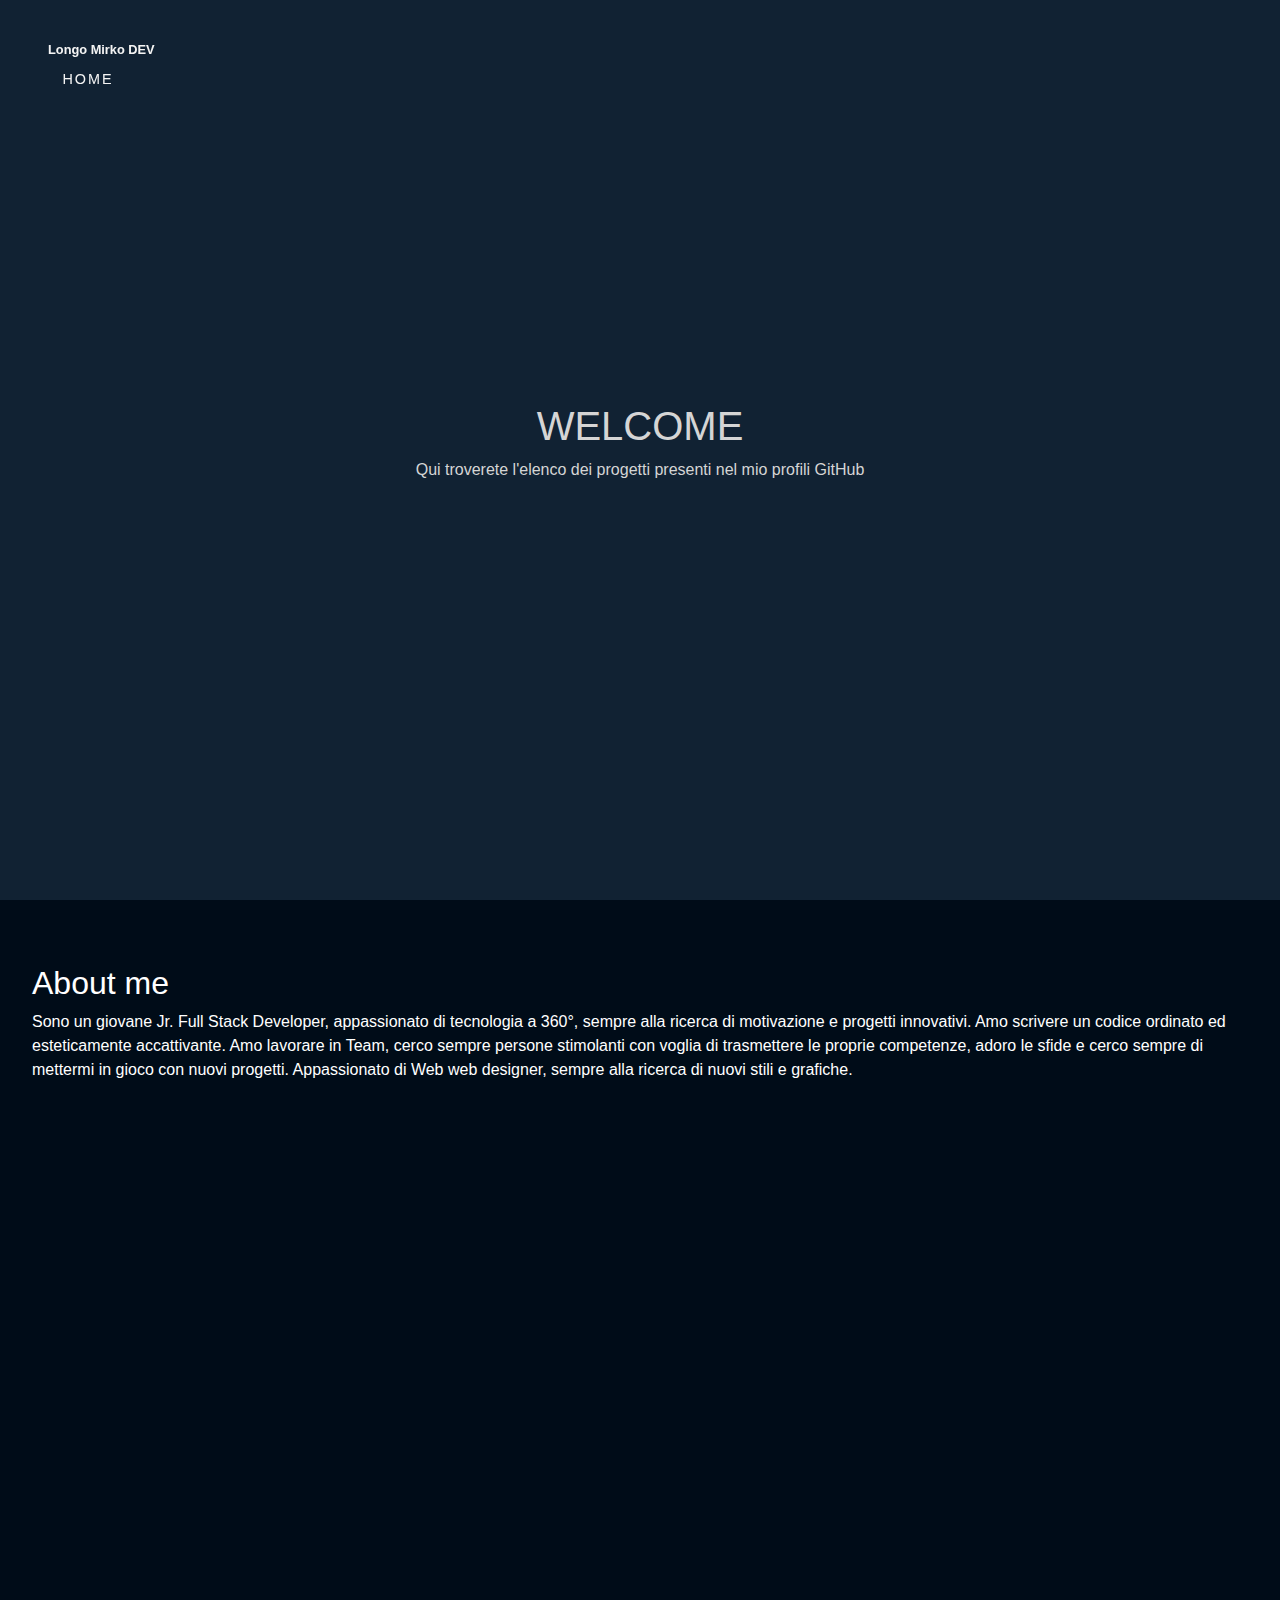
<file: index.html>
<!DOCTYPE html>
<html lang="en">
  <head>
    <meta charset="UTF-8" />
    <meta name="viewport" content="width=device-width, initial-scale=1.0" />
    <meta http-equiv="X-UA-Compatible" content="ie=edge" />
    <title>Document</title>
    <link href="https://fonts.googleapis.com/css?family=Poppins:300,900&display=swap" rel="stylesheet"/>
    <link rel="stylesheet" href="css/main.css" />
    <link rel="stylesheet" href="https://use.fontawesome.com/releases/v5.14.0/css/all.css" integrity="sha384-HzLeBuhoNPvSl5KYnjx0BT+WB0QEEqLprO+NBkkk5gbc67FTaL7XIGa2w1L0Xbgc" crossorigin="anonymous">
    <link rel="stylesheet" href="https://maxcdn.bootstrapcdn.com/bootstrap/4.0.0/css/bootstrap.min.css" integrity="sha384-Gn5384xqQ1aoWXA+058RXPxPg6fy4IWvTNh0E263XmFcJlSAwiGgFAW/dAiS6JXm" crossorigin="anonymous">
  </head>

  <body>
    <header>

            <a href="https://github.com/Mirko2552150" class="site-logo" aria-label="homepage"><i style="color: #704c36; font-size: 20px;" class="fab fa-github"></i> Longo Mirko DEV</a>
            <nav class="main-nav">
              <ul class="nav__list">
                <li class="nav__list-item"><a href="#" class="nav__link">Home</a></li>
                <li class="nav__list-item">
                  <!-- <a href="about.html" class="nav__link">About</a> -->
                </li>
            </nav>
            <nav class="account">
              <ul class="nav__list">
                <li></li>
              </ul>
            </nav>

    </header>

    <main>
      <section class="home-intro">
              <h1>WELCOME</h1>
              <p>Qui troverete l'elenco dei progetti presenti nel mio profili GitHub</p>
            </section>

      <div class="home-about">
              <h2>About me</h2>
              <p>Sono un giovane Jr. Full Stack Developer, appassionato di tecnologia a 360°, sempre alla ricerca di motivazione e progetti innovativi.
                 Amo scrivere un codice ordinato ed esteticamente accattivante.
                 Amo lavorare in Team, cerco sempre persone stimolanti con voglia di trasmettere le proprie competenze, adoro le sfide e cerco sempre di mettermi in gioco con nuovi progetti.
                 Appassionato di Web web designer, sempre alla ricerca di nuovi stili e grafiche.</p>
              <div class="columns">
                <div class="col fade-in">
                  <h3>Bio</h3>
                  <p>
                    Dopo alcuni anni passati nelle vendite, trasformo la mia passione e i miei studi in lavoro.
                  </p>
                </div>
                <div class="col fade-in">
                  <h3>Contact</h3>
                  <p>
                    +39 331 4458487
                    mirko.longo.1987@gmail.com <br>
                    <a href="https://www.linkedin.com/in/mirko-longo-3925aa9b/"> Profilo-Linkedin</a> <br>
                    <a href="https://mirko2552150.github.io/">Portfolio-GitHub</a>
                  </p>
                </div>
                <div class="col fade-in">
                  <h3>Work</h3>
                  <p>
                    Attualmente seguo la produzione di WebApp per piccole realta, contestualmente valuto offerte lavorative.
                  </p>
                </div>
              </div>
            </div>

      <div class="home-more-stuff">
              <!-- img e description primo  -->
              <a target="_blank" href="https://github.com/Mirko2552150/js-jq-ajax-api-musica">
                <div class="more-stuff-grid">
                  <img src="img/1.jpg" alt="" class="slide-in from-left"/>
                  <p class="slide-in from-right">
                    <strong>API Music</strong> <br>
                    tecnologie utilizzate: <br>
                    .Javascript <br>
                    .JQuery <br>
                    .HTML 5 <br>
                    .CSS <br>
                    .Rest API <br>
                    .BOOTSTRAP <br>
                  </p>
                </div>
              </a>
              <!-- img e description secondo  -->
              <a target="_blank" href="https://github.com/Mirko2552150/BoolBnB">
                <div class="more-stuff-grid">
                  <img src="img/2.jpg" alt="" class="slide-in from-left"/>
                  <p class="slide-in from-right">
                    <strong>Riproduzione sito B&B</strong> <br>
                    tecnologie utilizzate: <br>
                    .PHP <br>
                    .Laravel
                    .Javascript <br>
                    .JQuery <br>
                    .HTML 5 <br>
                    .CSS <br>
                    .Rest API <br>
                    .BOOTSTRAP <br>
                    .Moment.JS <br>
                    .Blade <br>
                    .Carbon <br>
                    .MySql <br>
                    .Chart.Js <br>
                    .Algolia <br>
                    .Breintree
                  </p>
                </div>
              </a>
              <!-- img e description terzo  -->
              <a target="_blank" href="https://github.com/Mirko2552150/ajax-ex-boolflix">
                <div class="more-stuff-grid">
                  <img src="img/3.jpg" alt="" class="slide-in from-left"/>
                  <p class="slide-in from-right">
                    <strong>Riproduzione Netflix</strong> <br>
                    tecnologie utilizzate: <br>
                    .Javascript <br>
                    .JQuery <br>
                    .HTML 5 <br>
                    .CSS <br>
                    .Rest API <br>
                    .BOOTSTRAP <br>
                  </p>
                </div>
              </a>
              <!-- img e description terzo  -->
              <a target="_blank" href="#">
                <div class="more-stuff-grid">
                  <img src="img/4.jpg" alt="" class="slide-in from-left"/>
                  <p class="slide-in from-right">
                    <strong>WebApp WhatsApp</strong> <br>
                    tecnologie utilizzate: <br>
                    .Javascript <br>
                    .HTML 5 <br>
                    .CSS <br>
                    .Rest API <br>
                    .BOOTSTRAP <br>
                  </p>
                </div>
              </a>
              <!-- img e description terzo  -->
              <a href="#">
                <div class="more-stuff-grid">
                  <img src="img/5.jpg" alt="" class="slide-in from-left"/>
                  <p class="slide-in from-right">
                    <strong>Calendar</strong> <br>
                    tecnologie utilizzate: <br>
                    .Javascript <br>
                    .HTML 5 <br>
                    .CSS <br>
                    .Rest API <br>
                    .BOOTSTRAP <br>
                  </p>
                </div>
              </a>
              <!-- img e description terzo  -->
              <a target="_blank" href="https://github.com/Mirko2552150/rest-chartbool">
                <div class="more-stuff-grid">
                  <img src="img/6.jpg" alt="" class="slide-in from-left"/>
                  <p class="slide-in from-right">
                    <strong>Rest-Chart</strong> <br>
                    tecnologie utilizzate: <br>
                    .Javascript <br>
                    .Jquery <br>
                    .HTML 5 <br>
                    .CSS <br>
                    .Rest API <br>
                    .BOOTSTRAP <br>
                    .Chart.Js
                  </p>
                </div>
              </a>
              <!-- img e description terzo  -->
              <a target="_blank" href="https://github.com/Mirko2552150/vue-eshop">
                <div class="more-stuff-grid">
                  <img src="img/7.jpg" alt="" class="slide-in from-left"/>
                  <p class="slide-in from-right">
                    <strong>Eshop Laravel</strong> <br>
                    tecnologie utilizzate: <br>
                    .PHP <br>
                    .Laravel <br>
                    .Javascript <br>
                    .Vue<br>
                    .HTML 5 <br>
                    .CSS <br>
                    .Rest API <br>
                    .BOOTSTRAP <br>
                    .MySql
                  </p>
                </div>
              </a>
              <!-- img e description terzo  -->
              <a target="_blank" href="https://github.com/Mirko2552150/html-css-fluentify">
                <div class="more-stuff-grid">
                  <img src="img/8.jpg" alt="" class="slide-in from-left"/>
                  <p class="slide-in from-right">
                    <strong>Riproduzione Front-End Fluentlify</strong> <br>
                    tecnologie utilizzate: <br>
                    .HTML 5 <br>
                    .CSS <br>
                    .BOOTSTRAP <br>
                  </p>
                </div>
              </a>
              <!-- img e description terzo  -->
              <a target="_blank" href="https://github.com/Mirko2552150/html-css-hubspot">
                <div class="more-stuff-grid">
                  <img src="img/9.jpg" alt="" class="slide-in from-left"/>
                  <p class="slide-in from-right">
                    <strong>Riproduzione Front-End Hubspot</strong> <br>
                    tecnologie utilizzate: <br>
                    .HTML 5 <br>
                    .CSS <br>
                    .BOOTSTRAP <br>
                  </p>
                </div>
              </a>
              <!-- img e description terzo  -->
              <a target="_blank" href="https://github.com/Mirko2552150/php-ajax-dischi">
                <div class="more-stuff-grid">
                  <img src="img/10.jpg" alt="" class="slide-in from-left"/>
                  <p class="slide-in from-right">
                    <strong>PHP Dischi</strong> <br>
                    tecnologie utilizzate: <br>
                    .PHP <br>
                    .Laravel
                    .Javascript <br>
                    .JQuery <br>
                    .HTML 5 <br>
                    .CSS <br>
                    .Rest API <br>
                    .BOOTSTRAP <br>
                    .Handlebars
                  </p>
                </div>
              </a>
              <!-- img e description terzo  -->
              <a target="_blank" href="https://github.com/Mirko2552150/vue-laravel-">
                <div class="more-stuff-grid">
                  <img src="img/11.jpg" alt="" class="slide-in from-left"/>
                  <p class="slide-in from-right">
                    <strong>Vue Laravel</strong> <br>
                    tecnologie utilizzate: <br>
                    .PHP <br>
                    .Laravel <br>
                    .Javascript <br>
                    .Vue <br>
                    .HTML 5 <br>
                    .CSS <br>
                    .BOOTSTRAP <br>
                  </p>
                </div>
              </a>
              <!-- img e description terzo  -->
              <a target="_blank" href="https://github.com/Mirko2552150/vue-news-meteo">
                <div class="more-stuff-grid">
                  <img src="img/12.jpg" alt="" class="slide-in from-left"/>
                  <p class="slide-in from-right">
                    <strong>Vue News</strong> <br>
                    tecnologie utilizzate: <br>
                    .PHP <br>
                    .Laravel <br>
                    .Javascript <br>
                    .Vue <br>
                    .Vuetify <br>
                    .HTML 5 <br>
                    .CSS <br>
                    .Rest API <br>
                    .BOOTSTRAP <br>
                  </p>
                </div>
              </a>
              <!-- img e description terzo  -->
              <a href="#">
                <div class="more-stuff-grid">
                  <img src="img/13.jpg" alt="" class="slide-in from-left"/>
                  <p class="slide-in from-right">
                    <strong>Lista Spesa Vue</strong> <br>
                    tecnologie utilizzate: <br>
                    .Javascript <br>
                    .Vue <br>
                    .HTML 5 <br>
                    .CSS <br>
                    .BOOTSTRAP <br>
                  </p>
                </div>
              </a>
              <!-- img e description terzo  -->
              <a href="#">
                <div class="more-stuff-grid">
                  <img src="img/14.jpg" alt="" class="slide-in from-left"/>
                  <p class="slide-in from-right">
                    <strong>Wildpaper</strong> <br>
                    tecnologie utilizzate: <br>
                    .Javascript <br>
                    .Jquery <br>
                    .HTML 5 <br>
                    .CSS <br>
                    .BOOTSTRAP <br>
                  </p>
                </div>
              </a>
            </div>

    </main>
    <script src="js/observers.js"></script>
  </body>
</html>
</file>
<file: css/main.css>
body {

  font-family: "Poppins", sans-serif;
  overflow-x: hidden;
  background-color: #000c18;
  position: relative;


}

main {
  background-color: #000c18;
  width: 100vw!important;
  overflow-x: hidden!important;
}

* {
  margin: 0;
  padding: 0;
  box-sizing: border-box;
}

.site-logo {
  font-weight: 900;
  font-size: 0.8rem;
  color: var(--text);
  text-decoration: none;
}

header {
  --text: #f4f4f4;
  --text-inverse: #333;
  --background: transparent;
  position: fixed;
  top: 0;
  left: 0;
  right: 0;
  z-index: 999;
  display: flex;
  justify-content: center;
  flex-direction: column-reverse;
  align-items: center;
  padding: 2em 3em;
  transition: background 250ms ease-in;
  background: var(--background);
  color: var(--text);

}

main {
  position: absolute!important;
  top: 0!important;
  left: 0!important;
  right: 0!important;
}

.colonna {
  display: flex;
  justify-content: center;
  align-items: center;
  flex-direction: column;
}

.nav__list {
  list-style: none;
  margin: 0;
  padding: 0;
  display: flex;
}

.nav__link {
  --spacing: 1em;
  text-decoration: none;
  color: inherit;
  display: inline-block;
  padding: calc(var(--spacing) / 2) var(--spacing);
  position: relative;
  text-transform: uppercase;
  letter-spacing: 2px;
  font-size: 0.9rem;
}

.nav__link:after {
  content: "";
  position: absolute;
  bottom: 0;
  left: var(--spacing);
  right: var(--spacing);
  height: 2px;
  background: currentColor;
  -webkit-transform: scaleX(0);
  transform: scaleX(0);
  transition: -webkit-transform 150ms ease-in-out;
  transition: transform 150ms ease-in-out;
  transition: transform 150ms ease-in-out, -webkit-transform 150ms ease-in-out;
}

.nav__link:hover::after {
  -webkit-transform: scaleX(1);
  transform: scaleX(1);
}

.nav__link--btn {
  border: 1.5px solid currentColor;
  border-radius: 2em;
  margin-left: 1em;
  transition: background 250ms ease-in-out;
  letter-spacing: 1px;
  padding: 0.75em 1.5em;
}

.nav__link--btn:hover {
  background: var(--text);
  color: var(--text-inverse);
  border-color: var(--text);
}

.nav__link--btn::after {
  display: none;
}

.nav__link--btn--highlight {
  background: limegreen;
  border-color: limegreen;
  color: #333;
}

.nav__link--btn--highlight:hover {
  background: var(--text);
  border-color: var(--text);
}

.nav-scrolled {
  --text: #333;
  --text-inverse: #f4f4f4;
  --background: #f4f4f4;
  box-shadow: 0 3px 20px rgba(0, 0, 0, 0.2);
}

.home-intro {
  background: #123 url(https://external-content.duckduckgo.com/iu/?u=http%3A%2F%2Fgetwallpapers.com%2Fwallpaper%2Ffull%2Fd%2F6%2Fd%2F1172826-top-developer-wallpaper-hd-2560x1440-for-android.jpg&f=1&nofb=1);
  background-size: cover;
  background-position: center;
  background-repeat: no-repeat;
  display: flex;
  justify-content: center;
  align-items: center;
  flex-direction: column;
  background-blend-mode: multiply;
  color: #d5d5d5;
  text-align: center;
  height: 100vh;
  font-family: sans-serif;

}

.home-about {
  color: white;
  padding: 4em 2em;

}

.columns {
  display: flex;
  color: white;
}

.col + .col {
  margin-left: 1.5em;
}

.fade-in {
  opacity: 0;
  transition: opacity 250ms ease-in;
}

.fade-in.appear {
  opacity: 1;
  padding-left: 0;
  padding-right: 0;
  color: white;

}

.more-stuff-grid {
  background-color: rgba(0,12,24,1);
  /* padding: 4em 0; */
  padding: 20px;
  display: grid;
  grid-gap: 2em;
  align-items: center;
  grid-template-columns: minmax(1em, 1fr) repeat(2, minmax(200px, 400px)) minmax(
      1em,
      1fr
    );
}

.more-stuff-grid:hover {
  transform: scale(1.05);
  transition-duration: 0.9s;

}

.from-left {
  grid-column: 2 / 3;
  -webkit-transform: translateX(-50%);
  transform: translateX(-50%);
}

.from-right {
  grid-column: 3 / 4;
  -webkit-transform: translateX(50%);
  transform: translateX(50%);
  overflow-x: hidden;
}

.from-left,
.from-right {
  transition: opacity 250ms ease-in, -webkit-transform 400ms ease-in;
  transition: opacity 250ms ease-in, transform 400ms ease-in;
  transition: opacity 250ms ease-in, transform 400ms ease-in,
    -webkit-transform 400ms ease-in;
  opacity: 0;
}

.from-left.appear,
.from-right.appear {
  -webkit-transform: translateX(0);
  transform: translateX(0);
  opacity: 1;
}

.more-stuff-grid {
  color: white;
}

.more-stuff-grid img {
  width: 50vw;
  height: 500px;
  margin: 0 auto;

}

.home-more-stuff a {
  text-decoration: none;


}

.home-more-stuff a p {
  color: #704c36;
  /* font-weight: bold; */
  font-size: 18px;
  background: rgba(255,255,255,0.5);
  background: -webkit-linear-gradient(left, rgba(255,255,255,.8) 0%, rgba(164,164,164,1) 100%, rgba(255,255,255,0.87) 100%);
  background: -o-linear-gradient(left, rgba(255,255,255,.8) 0%, rgba(164,164,164,1) 100%, rgba(255,255,255,0.87) 100%);
  background: linear-gradient(to right, rgba(255,255,255,.8) 0%, rgba(164,164,164,1) 100%, rgba(255,255,255,0.87) 100%);
  padding: 20px;

}

.home-more-stuff, .home-about, .home-intro  {
  width: 100%!important;
}

@media screen and (max-width: 992px) {

  .more-stuff-grid img {
    width: 50vw;
    height: auto;

  }

  .home-more-stuff, .home-about, .home-intro  {
    width: auto!important;
  }

  .home-intro {
    height: 50vh;
    background-size: cover;
    background-position: center;
    justify-content: flex-end;
  }

  .home-more-stuff a p {
    font-size: 12px;
  }

}

@media screen and (max-width: 600px) {
  .more-stuff-grid img {
    width: 50vw;
    height: auto;

  }

  .home-more-stuff, .home-about, .home-intro  {
    width: auto!important;
  }

  .home-intro {
    height: 50vh;
    background-size: cover;
    background-position: center;
    justify-content: flex-end;
  }

  .home-more-stuff a p {
    font-size: 12px;
  }
}
</file>
